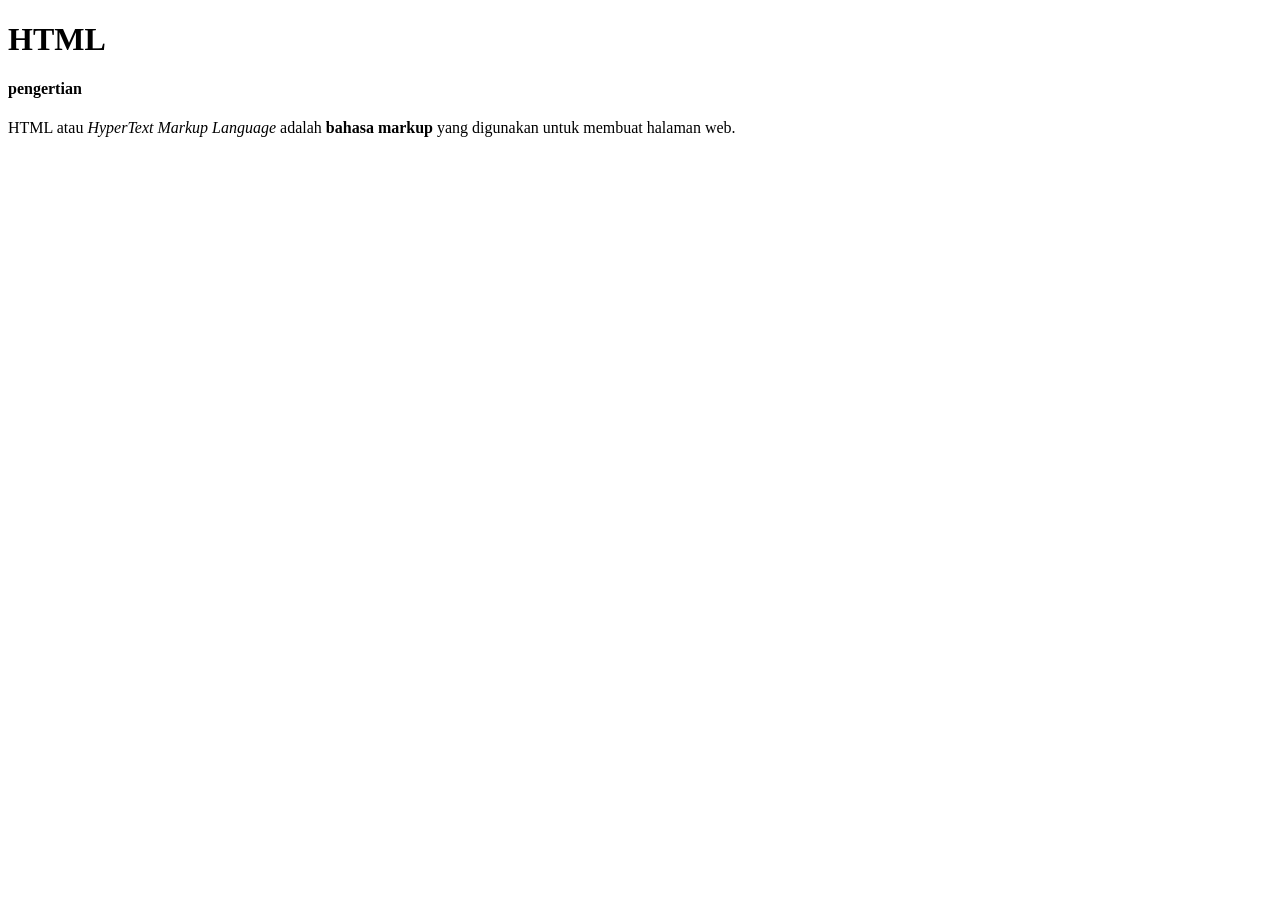
<file: MP2_A_13546_XHTMLBasic/XHTML_Basic_1_13546/index.html>
<!DOCTYPE html PUBLIC "-//W3C//DTD/XHTML 1.0 Strict//EN"
"http://www.w3.org/TR/xhtml1/DTD/xhtml-strict.dtd">
<html xmlns="http://www.w3.org/1999/xhtml" xml:lang="en" lang="en">

<head>
    <meta http-equiv="Conten-type" content="text/html; charset=UTF-8"/>
    <title>Mt page</title>
</head>

<body>
    <h1>HTML</h1>
    <h4>pengertian</h4>
    <p>HTML atau <em>HyperText Markup Language</em> adalah <strong>bahasa markup</strong> yang digunakan 
        untuk membuat halaman web.</p>
</body>
</html>
</file>
